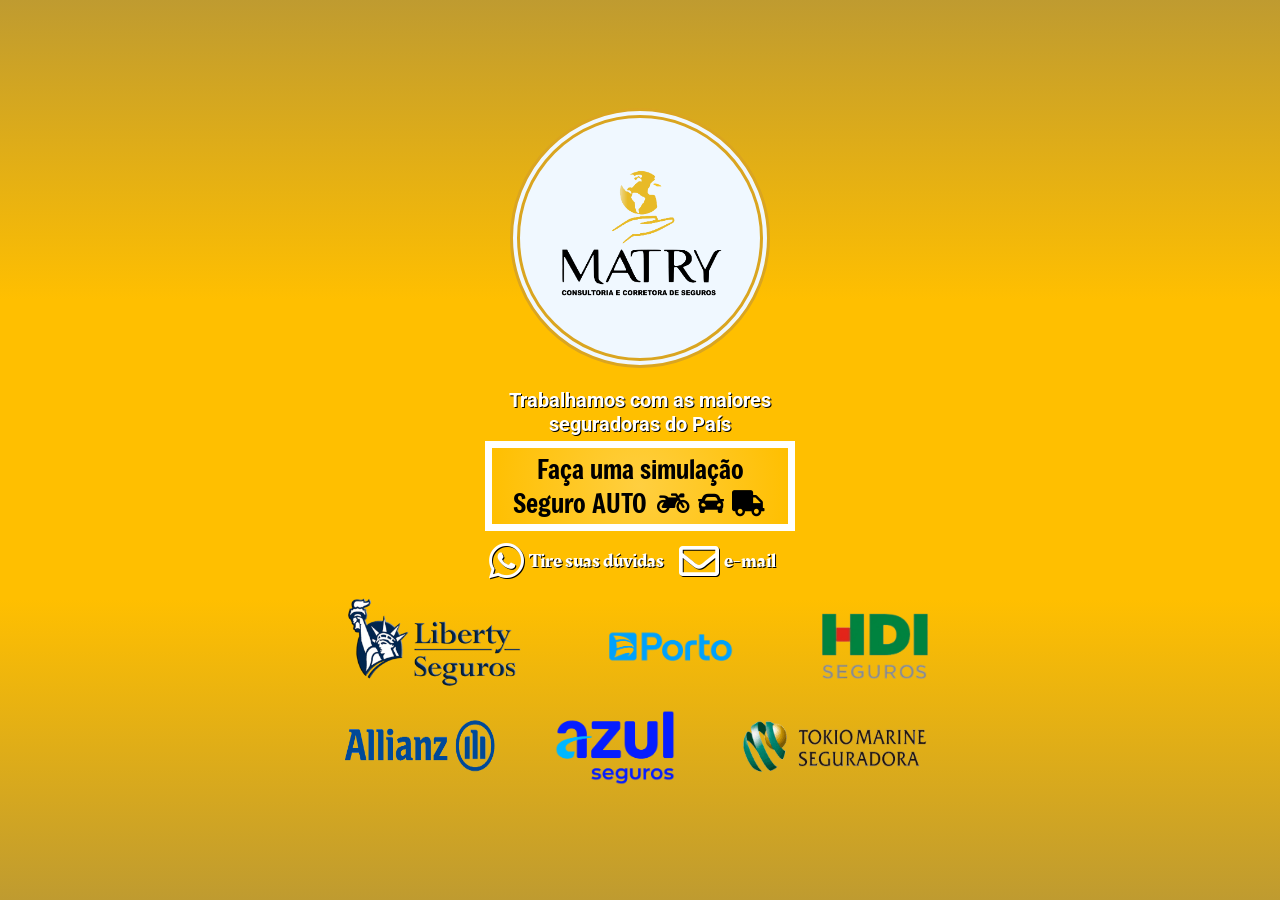
<file: index.html>
<!DOCTYPE html>
<html lang="en">
<head>
    <meta charset="UTF-8">
    <meta name="viewport" content="width=device-width, initial-scale=1.0">
    <link rel="preconnect" href="https://fonts.googleapis.com">
    <link rel="preconnect" href="https://fonts.gstatic.com" crossorigin>
    <link href="https://fonts.googleapis.com/css2?family=Roboto:wght@400;500;700&display=swap" rel="stylesheet">
    <link href="https://fonts.googleapis.com/css2?family=Freeman&display=swap" rel="stylesheet">
    <link href="https://fonts.googleapis.com/css2?family=Caveat:wght@400..700&display=swap" rel="stylesheet">
    <link href="https://fonts.googleapis.com/css2?family=Aclonica&family=Aldrich&family=Faster+One&family=Rakkas&family=Squada+One&family=Stardos+Stencil:wght@400;700&family=Vast+Shadow&display=swap" rel="stylesheet">
    <link rel="stylesheet" href="https://cdnjs.cloudflare.com/ajax/libs/font-awesome/5.15.4/css/all.min.css" integrity="sha512-1ycn6IcaQQ40/MKBW2W4Rhis/DbILU74C1vSrLJxCq57o941Ym01SwNsOMqvEBFlcgUa6xLiPY/NS5R+E6ztJQ==" crossorigin="anonymous" referrerpolicy="no-referrer" />

    <title>Matry Corretora de Seguros</title>
    <link rel="stylesheet" href="./css/reset.css">
    <link rel="stylesheet" href="./css/style.css">
    <link rel="stylesheet" href="./css/responsive.css">
    

</head>
<body>
    <div>
        
        <main class="bio">
            
            <img class="matry" src="./images/png/logo-matry.png" alt="matry">
                <section class="container">
                    
                        <section class="links">
                            
                            <p>Trabalhamos com as maiores<br>seguradoras do País</p>
                            <button onclick="btnClicked()" class="noselect" class="button-54" role="button">Faça uma simulação<br>Seguro AUTO <i class="fas fa-motorcycle"></i><i class="fas fa-car"></i><i class="fas fa-truck"></i>
                            </button>
                            <section class="contacts">
                                <a href="https://api.whatsapp.com/send?phone=5522988253084"><i class="fab fa-whatsapp"></i>Tire suas dúvidas</a>
                                <a href="mailto:carmem@matryseguros.com.br"><i class="far fa-envelope"></i>e-mail</a>
                            </section>

                        </section>
                        
                        <section class="seguradoras">
                            <img class="liberty" src="./images/png/liberty-seguros-300.png" alt="Liberty Seguros">
                            <img class="porto" src="./images/png/porto-300.png" alt="Porto Seguro">                       
                            <img class="hdi" src="./images/png/hdi-300.png" alt="HDI Seguros">
                            <img class="allianz" src="./images/png/allianz-300.png" alt="Allianz">
                            <img class="azul" src="./images/png/azul-seguros-300x187.png" alt="Azul Seguros">
                            <img class="tokio" src="./images/png/tokio-marine-seguradora.png" alt="Tokio Marine">

                        </section>

                </section>
                        
        </main>
            
        </div>
        <script src="./java/index.js"></script>
</body>
</html>
</file>
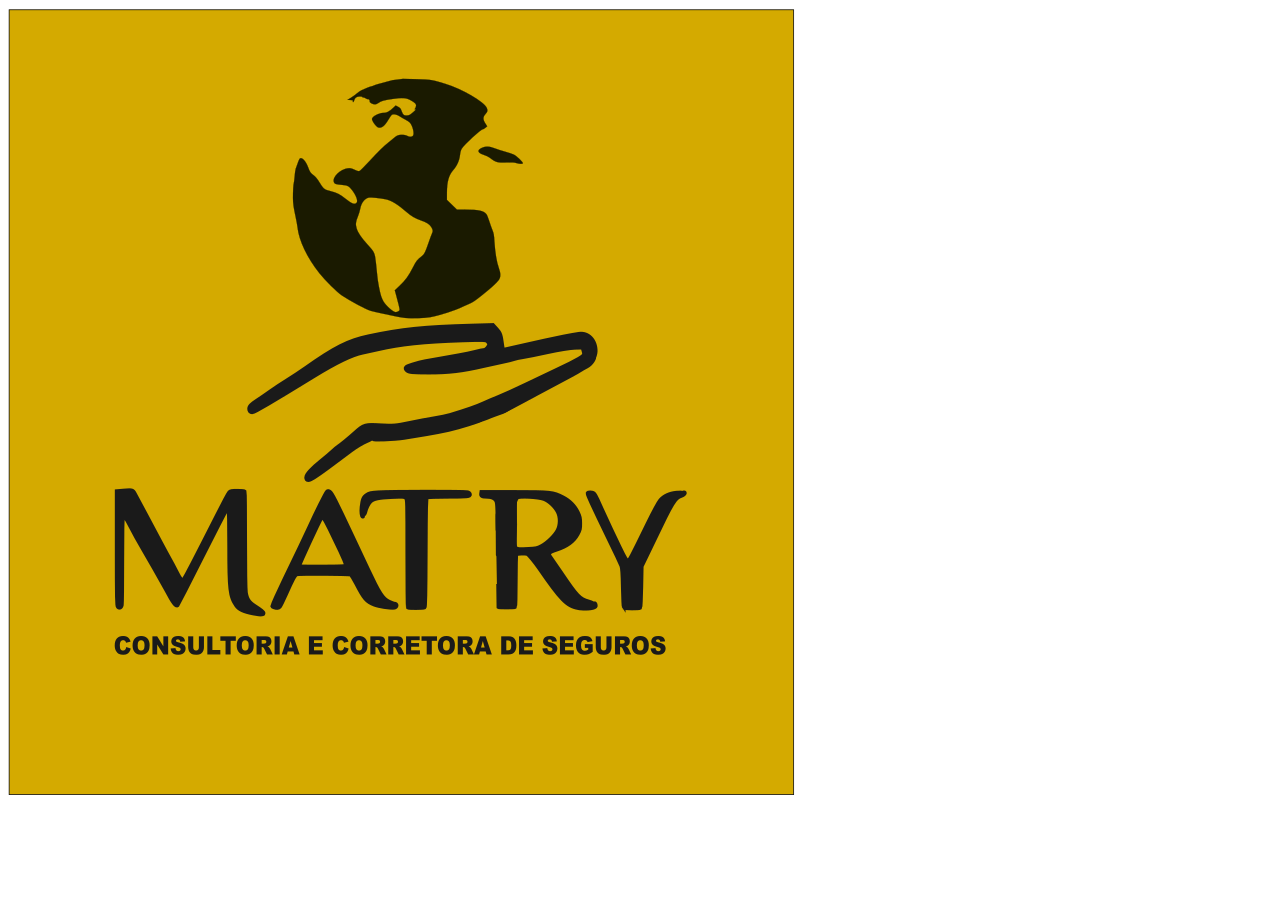
<file: matrylogo.html>
<!DOCTYPE html>
<html lang="en">
<head>
    <meta charset="UTF-8">
    <meta name="viewport" content="width=device-width, initial-scale=1.0">
    <link rel="stylesheet" href="./css/style.css">

    <title>matryseguros</title>
</head>
<body>
        <img class="whatsapplinklogo" src="./images/png/logo-matry-whats.png" alt="logo">
</body>
</html>
</file>
<file: css/style.css>
.bio{
    display: flex;
	flex-direction: column;
	background-image: linear-gradient(#bf9b30, #ffbf00, #ffbf00, #bf9b30);
    width: 100vw;
    height: 100vh;
	justify-content: center;
	align-items: center;
}

.container{
	margin-top: 10px;
	justify-content: center;

}

.matry {
		opacity: 1;
		animation-name: fadeInOpacity;
		animation-iteration-count: 1;
		animation-timing-function: ease-in;
		animation-duration: 1s;
}
	
@keyframes fadeInOpacity {
	0% {
		opacity: 0;
	}
	100% {
		opacity: 1;
	}
}



.matry{
	width: 200px;
	align-self: center;
	padding: 20px;
	background-color: aliceblue;
	border-radius: 50%;
	border: 10px solid goldenrod;
	border-style: double;
}

.links{
	display: flex;
	flex-direction: column;
	justify-content: center;
	align-items: center;
}

.links p{
	font-family: "Roboto", sans-serif;
	font-weight: 700;
	font-size: 20px;
	color: white;
	text-shadow: 1px 1px black;
	text-align: center;
	margin: 10px;
}

.seguradoras{
	display: flex;
	flex-wrap: wrap;
	width:600px;
	margin-top: 10px;
	justify-content: space-between;
	align-items: center;
}

.seguradoras img{
	width: 120px;
	margin: 5px;
}
.seguradoras .tokio {
	width: 200px;
	height: 80px;
}

.seguradoras .liberty {
	width: 180px;
}

.seguradoras .porto {
	width: 130px;
}

.seguradoras .allianz{
	width: 150px;
	height: 80px;
}

.noselect {
	-webkit-touch-callout: none;
	-webkit-user-select: none;
	-khtml-user-select: none;
	-moz-user-select: none;
	-ms-user-select: none;
	user-select: none;
	-webkit-tap-highlight-color: transparent;
}

button {
	width: 300px;
	height: 80px;
	cursor: pointer;
	font-family: "Freeman", sans-serif;
	font-size: 26px;
	font-weight: 400;
	color: black;
	background: radial-gradient(circle,
    #ffcf40,#ffbf00);
	border: 2px solid white;
	box-shadow: 5px 5px 0 white, -5px -5px 0 white, -5px 5px 0 white,
		5px -5px 0 white;
	transition: 1000ms;
}

button:active{
	transition: ease-out;
	box-shadow: 20px 5px 0 white, -20px -5px 0 white;
}

.fa-whatsapp{
	font-size: 40px;
	color: #FFF;
	text-shadow: 1px 1px black;
}

.fa-envelope{
	font-size: 40px;
	color: #FFF;
	text-shadow: 1px 1px black;	
}

section .contacts{
	display: flex;
	justify-content: center;
	align-items: center;
	margin-top: 15px;
}

.contacts a {
	display: flex;
	text-decoration: none;
	color: #FFF;
	margin-right: 15px;
	justify-content: space-evenly;
	align-items: center;
	/* font-family: "Vast Shadow", serif; */
	font-family: "Rakkas", serif;
	/* font-family: "Stardos Stencil", system-ui; */
	/* 3 font-family: "Aldrich", sans-serif; */
	/* 4 font-family: "Aclonica", sans-serif; */
	/* font-family: "Squada One", sans-serif; */
	/* font-family: "Caveat", cursive; */
	font-size: 20px;
	font-weight: 400;
	text-shadow: 1.2px 0.5px black;
}

.contacts i{
	margin-right: 5px;
}

.contacts i:active{
	color: goldenrod;
}

.contacts a:active{
	color: goldenrod;
}

button i {
	margin-right: 8px;
}

.fa-motorcycle{
	margin-left: 4px;
}
.fa-truck{
	margin-right: 2px;
}
</file>
<file: css/responsive.css>
@media (max-width: 320px){

    .container{
        margin-top: 10px;
        justify-content: center;
    }
    
    .matry{
        width: 120px;
        align-self: center;
        padding: 30px; 
    }
    
    
    .links p{
        font-family: "Roboto", sans-serif;
        font-weight: 700;
        font-size: 16px;
        margin-bottom: 20px;
    }
    
    .seguradoras{
        display: flex;
        flex-wrap: wrap;
        width:320px;
        margin-top: 20px;
        justify-content: center;
        align-items: center;
    }
    
    .seguradoras img{
        width: 90px;
        margin: 5px;
    }
    .seguradoras .tokio {
        width: 150px;
        height: 60px;
    }
    
    .seguradoras .liberty{
        width: 120px;
    }
    
    .seguradoras .allianz{
        width: 120px;
        height: 60px;
    }

    button {
        width: 260px;
        height: 80px;
        font-size: 18px;
    }

    .contacts a {
        font-size: 16px;
    }
}
    
@media (min-width: 321px) and (max-width: 359px){ 

    .container{
        margin-top: 10px;
        justify-content: center;
    }
    
    .matry{
        width: 150px;
    }
    
    .links p{
        font-family: "Roboto", sans-serif;
        font-weight: 700;
        font-size: 14px;
    }
    
    .seguradoras{
        display: flex;
        flex-wrap: wrap;
        width:320px;
        margin-top: 20px;
        justify-content: center;
        align-items: center;
    }
    
    .seguradoras img{
        width: 90px;
        margin: 5px;
    }
    .seguradoras .tokio {
        width: 150px;
        height: 60px;
    }
    
    .seguradoras .liberty{
        width: 120px;
    }
    
    .seguradoras .allianz{
        width: 120px;
        height: 60px;
    }

    button {
        width: 260px;
        height: 80px;
        font-size: 16px;
    }

    .fa-whatsapp{
        font-size: 30px;
    }
    
    .fa-envelope{
        font-size: 30px;
    }
    
    .contacts a {
        font-size: 18px;
    }
    
}

@media (min-width: 360px) and (max-width: 375px){ 
    .container{
        margin-top: 5px;
        justify-content: center;
    }
    
    .matry{
        width: 140px;
        padding: 15px;
        margin-top: 5px;
    }
    
    .links p{
        font-family: "Roboto", sans-serif;
        font-weight: 700;
        font-size: 14px;
        margin: 5px;
    }
    
    .seguradoras{
        display: flex;
        flex-wrap: wrap;
        width:320px;
        margin-top: 5px;
        justify-content: center;
        align-items: center;
    }
    
    .seguradoras img{
        width: 90px;
        margin: 5px;
        justify-content: space-between;
    }
    .seguradoras .tokio {
        width: 150px;
        height: 60px;
    }
    
    .seguradoras .liberty{
        width: 120px;
    }
    
    .seguradoras .allianz{
        width: 120px;
        height: 60px;
    }

    .fa-whatsapp{
        font-size: 30px;
    }

    button {
        width: 240px;
        height: 80px;
        font-size: 14px;
        padding: 10px;
        margin: 10px;
    }
    
    .fa-envelope{
        font-size: 30px;
    }
    
    .contacts a {
        font-size: 14px;
    }

    section .contacts{
        margin-top: 5px;
    }
    
}

@media (min-width: 376px) and (max-width: 425px){

    .container{
        margin-top: 10px;
        justify-content: center;
    }
    
    .matry{
        width: 150px;
        align-self: center; 
    }
    
    .links p{
        font-family: "Roboto", sans-serif;
        font-weight: 700;
        font-size: 16px;
    }
    
    .seguradoras{
        display: flex;
        flex-wrap: wrap;
        width:375px;
        margin-top: 10px;
        justify-content: center;
        align-items: center;
    }
    
    .seguradoras img{
        width: 110px;
        margin: 5px;
        margin-right: 10px;
    }
    .seguradoras .tokio {
        width: 150px;
        height: 60px;
    }
    
    .seguradoras .liberty{
        width: 120px;
    }
    
    .seguradoras .allianz{
        width: 120px;
        height: 60px;
    }    
} 

@media (min-width: 426px) and (max-width: 768px){

    .container{
        margin-top: 10px;
        justify-content: center;
    }
    
    .matry{
        width: 150px;
        align-self: center; 
    }
    
    .links p{
        font-family: "Roboto", sans-serif;
        font-weight: 700;
        font-size: 16px;
    }
    
    .seguradoras{
        display: flex;
        flex-wrap: wrap;
        width:375px;
        margin-top: 10px;
        justify-content: center;
        align-items: center;
    }
    
    .seguradoras img{
        width: 110px;
        margin: 5px;
        margin-right: 10px;
    }
    .seguradoras .tokio {
        width: 150px;
        height: 60px;
    }
    
    .seguradoras .liberty{
        width: 120px;
    }
    
    .seguradoras .allianz{
        width: 120px;
        height: 60px;
    }    
}
</file>
